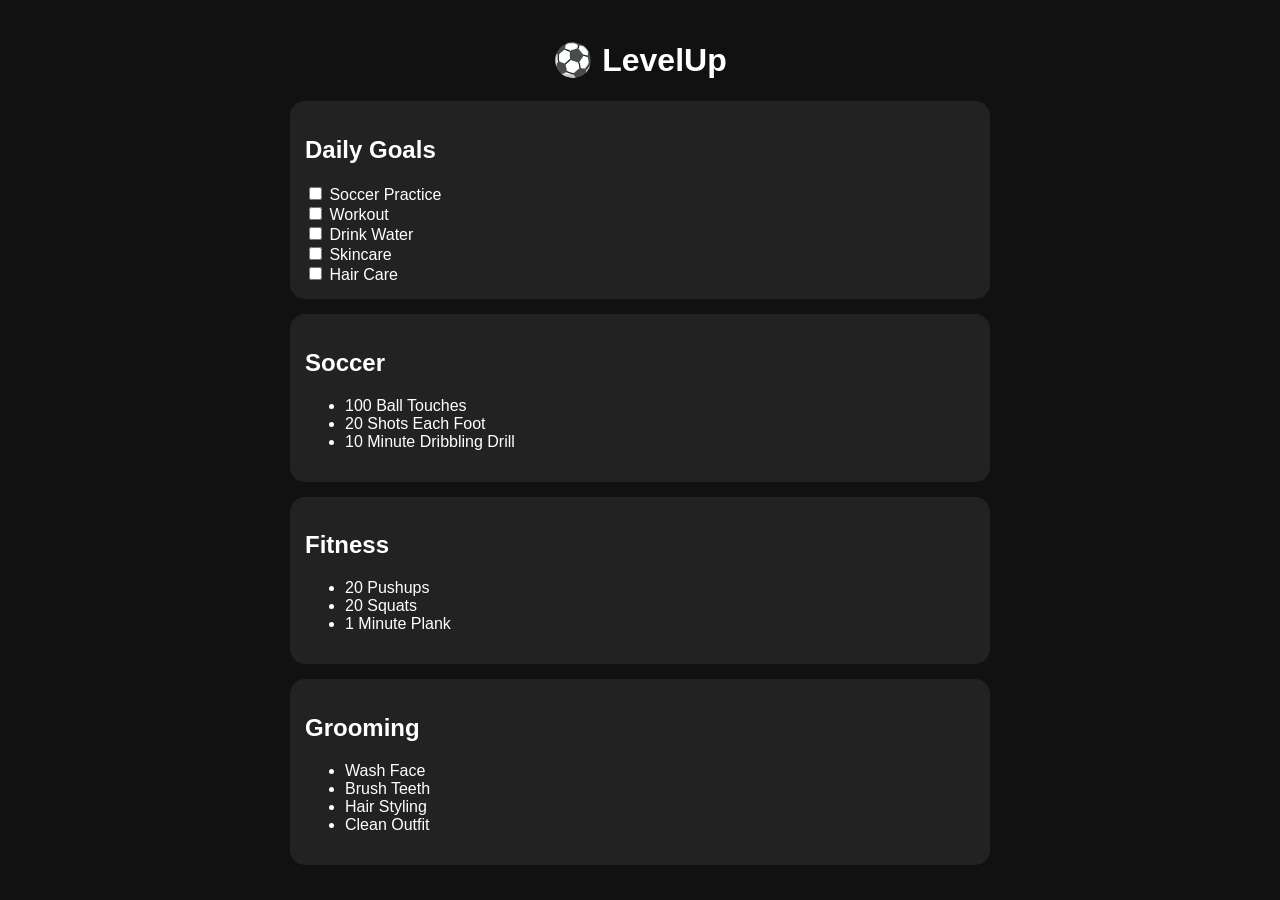
<file: index.html>
<!DOCTYPE html>
<html>
<head>
<meta name="viewport" content="width=device-width, initial-scale=1">
<title>LevelUp</title>
<link rel="stylesheet" href="style.css">
</head>
<body>
<h1>⚽ LevelUp</h1>

<div class="card">
<h2>Daily Goals</h2>
<label><input type="checkbox"> Soccer Practice</label><br>
<label><input type="checkbox"> Workout</label><br>
<label><input type="checkbox"> Drink Water</label><br>
<label><input type="checkbox"> Skincare</label><br>
<label><input type="checkbox"> Hair Care</label>
</div>

<div class="card">
<h2>Soccer</h2>
<ul>
<li>100 Ball Touches</li>
<li>20 Shots Each Foot</li>
<li>10 Minute Dribbling Drill</li>
</ul>
</div>

<div class="card">
<h2>Fitness</h2>
<ul>
<li>20 Pushups</li>
<li>20 Squats</li>
<li>1 Minute Plank</li>
</ul>
</div>

<div class="card">
<h2>Grooming</h2>
<ul>
<li>Wash Face</li>
<li>Brush Teeth</li>
<li>Hair Styling</li>
<li>Clean Outfit</li>
</ul>
</div>

<script src="script.js"></script>
</body>
</html>
</file>
<file: style.css>
body{font-family:Arial;background:#111;color:white;padding:20px;max-width:700px;margin:auto}
.card{background:#222;padding:15px;border-radius:15px;margin:15px 0}
h1{text-align:center}
</file>
